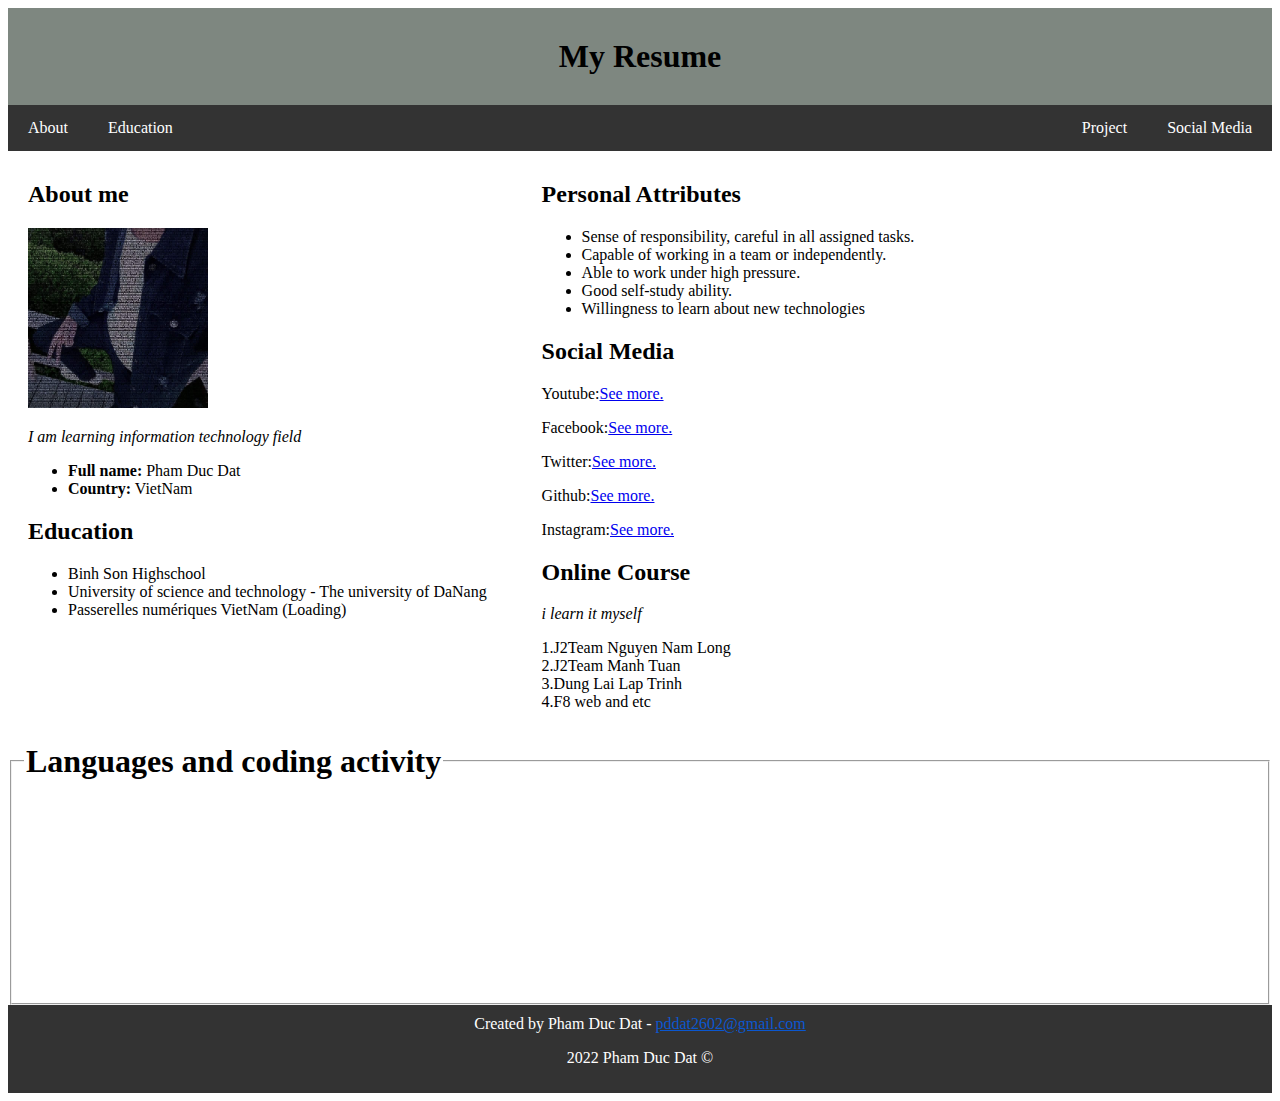
<file: profile_dllt/index.html>
<!DOCTYPE html>
<html lang="en">
<head>
	<meta charset="utf-8">
	<meta name="author" content="PhamDucDat">
	<meta name="description" content="My resume website">
	<meta name="country" content="VietNam">
	<meta name="viewport" content="width=device-width, initial-scale=1">
	<link rel="stylesheet" type="text/css" href="css/11.css">
	<title>PhamDucDat Resume</title>
	<link rel="shortcut icon" type="image/x-icon" href="assets/icon.png">
	<script type="text/javascript" src="js/myscript.js"></script>
</head>
<body>
	<h1 id="menu_text">My Resume</h1>
	<nav>
		<a href="#contact" class="menu_left">About</a>
		<a href="#education" class="menu_left">Education</a>
		<a href="#social" class="menu_right">Social Media</a>
		<a href="#project" class="menu_right">Project</a>
	</nav>
	<div id="flex_container">
		<div id="left_side">
			<h2 id="contact">About me</h2>
			<img src="assets/pdd.jpg" alt="My photo" width="180" height="180">
			<p><em>I am learning information technology field</em></p>
			<ul>
				<li><strong>Full name:</strong> Pham Duc Dat</li>
				<li><strong>Country:</strong> VietNam</li>
			</ul>
			<h2 id="education">Education</h2>
			<ul>
				<li>Binh Son Highschool</li>
				<li>University of science and technology - The university of DaNang</li>
				<li>Passerelles numériques VietNam (Loading)</li>
			</ul>
		</div>
		<div id="right_side">
			<h2>Personal Attributes</h2>
			<ul>
				<li>Sense of responsibility, careful in all assigned tasks.</li>
				<li>Capable of working in a team or independently.</li>
				<li>Able to work under high pressure.</li>
				<li>Good self-study ability.</li>
				<li>Willingness to learn about new technologies</li>
			</ul>

			<h2 id="social">Social Media</h2>
			<p>Youtube:<a href="https://www.youtube.com/@venuspdd">See more.</a></p>
			<p>Facebook:<a href="https://www.facebook.com/VenusPDD">See more.</a></p>
			<p>Twitter:<a href="https://twitter.com/VenusPDD">See more.</a></p>
			<p>Github:<a href="https://github.com/VenusPDD">See more.</a></p>
			<p>Instagram:<a href="https://www.instagram.com/VenusPDD/">See more.</a></p>
			<h2 id="course">Online Course</h2>
			<p><em>i learn it myself</em></p>
			<div id="course_container">
				<div class="course_item">
					1.J2Team Nguyen Nam Long
				</div>
				<div class="course_item">
					2.J2Team Manh Tuan
				</div>
				<div class="course_item">
					3.Dung Lai Lap Trinh
				</div>
				<div class="course_item">
					4.F8 web and etc
				</div>
			</div>
		</div>
	</div>
	<fieldset>
			<legend><h1>Languages and coding activity</h1></legend>
			<figure><embed src="https://wakatime.com/share/@VenusPDD/77136064-b4eb-4d07-9ddf-ede8f9ac5d24.svg"></embed></figure>
	</fieldset>
	<footer>
		Created by Pham Duc Dat - <a href="mailto:pddat2602@gmail.com">pddat2602@gmail.com</a>
		<p>2022 Pham Duc Dat &copy;</p>
	</footer>
</body>
</html>
</file>
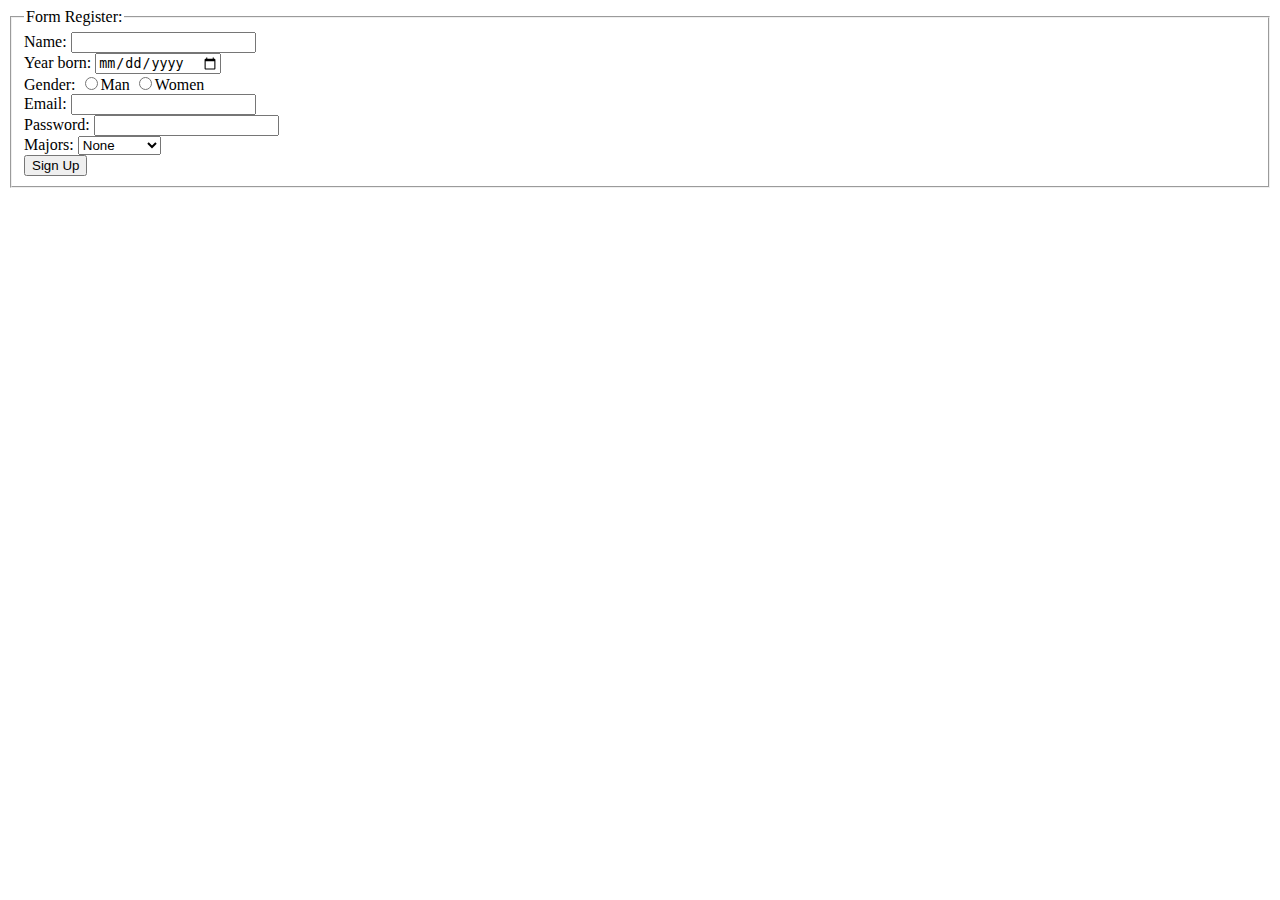
<file: demo_web/form_sign_up.html>
<!DOCTYPE html>
<html lang="en">
<head>
	<meta charset="utf-8">
	<meta name="viewport" content="width=device-width, initial-scale=1">
	<title>Sign Up</title>
	<style type="text/css">
		.span_error{
			color: red;
		}
	</style>
</head>
<body>
<form>
	<fieldset>
		<legend>Form Register:</legend>
		Name:
		<input type="text" id="name">
		<span id="error_name" class="span_error"></span>
		<br>
		Year born:
		<input type="date" id="year_born">
		<span id="error_year_born" class="span_error"></span>

		<br>
		Gender:
		<input type="radio" name="gender">Man
		<input type="radio" name="gender">Women
		<span id="error_gender" class="span_error"></span>

		<br>
		Email:
		<input type="email" id="email">
		<span id="error_email" class="span_error"></span>

		<br>
		Password:
		<input type="password" id="password">
		<span id="error_password" class="span_error"></span>

		<br>
		Majors:
		<select id="majors">
			<option value="none">None</option>
			<option value="deleloper">Developer</option>
			<option value="security">Security</option>
			<option value="coder">Coder</option>
		</select>
		<span id="error_majors" class="span_error"></span>

		<br>
		<button type="button" onclick=" return check()">Sign Up</button>
	</fieldset>
</form>
<script type="text/javascript">
function check(){
	let test_error = false;

	//Ten
	let name = document.getElementById('name').value;
	if (name.length === 0){
		document.getElementById('error_name').innerHTML = 'Please enter your name!';
		test_error = true;
	}else{
		let regex_name = /^([a-zA-Z0-9ÀÁÂÃÈÉÊÌÍÒÓÔÕÙÚĂĐĨŨƠàáâãèéêìíòóôõùúăđĩũơƯĂẠẢẤẦẨẪẬẮẰẲẴẶẸẺẼỀỀỂưăạảấầẩẫậắằẳẵặẹẻẽềềểỄỆỈỊỌỎỐỒỔỖỘỚỜỞỠỢỤỦỨỪễệỉịọỏốồổỗộớờởỡợụủứừỬỮỰỲỴÝỶỸửữựỳỵỷỹ\s]+)$/;
		if(!regex_name.test(name)){
			document.getElementById('error_name').innerHTML = 'Please enter your name again !';
			test_error = true;
		}else{
			document.getElementById('error_name').innerHTML = '';
		}
	}
	
	//ngay sinh
	let year_born = document.getElementById('year_born').value;
	if (year_born.length === 0){
		document.getElementById('error_year_born').innerHTML = 'Please enter your year born !';
		test_error = true;
	}else{
		document.getElementById('error_year_born').innerHTML ='';
	}
	//gioi_tinh
	let array_gender = document.getElementsByName('gender');
	let check_gender = false;
	for(let i = 0; i < array_gender.length; i++){
		if(array_gender[i].checked){
			check_gender = true;
		}
	}
	if(check_gender == false){
		document.getElementById('error_gender').innerHTML = 'Please enter your gender !';
		test_error = true;
	}else{
		document.getElementById('error_gender').innerHTML = '';
	}

	//Email
	let email = document.getElementById('email').value;
	if (email.length === 0){
		document.getElementById('error_email').innerHTML = 'Please enter your email !';
		test_error = true;
	}else{
		document.getElementById('error_email').innerHTML ='';
	}

	//mat khau
	let input_password = document.getElementById('password');
	let password = input_password.value;
	if(password.length === 0){
		document.getElementById('error_password').innerHTML = 'Please enter your password !';
		test_error = true;
	}else if(password.length < 8){
		document.getElementById('error_password').innerHTML = 'Password is too short, please enter again !';
		test_error = true;
	}else{
		document.getElementById('error_password').innerHTML = '';
	}
	//Lop
	var majors = document.getElementById('majors');
	var value = majors.options[majors.selectedIndex].value;
	// console.log(value);
	if (value == "none"){
		document.getElementById('error_majors').innerHTML = 'Please enter your majors !';
		test_error = true;
	}else{
		document.getElementById('error_majors').innerHTML ='';
	}
	//end
	if(test_error){
		return false;
	}
}
</script>
</body>
</html>
</file>
<file: web_nnl/demo1.html>
<!DOCTYPE html>
<html lang="en">
<head>
	<meta charset="utf-8">
	<meta name="viewport" content="width=device-width, initial-scale=1">
	<title></title>
</head>
<body>
	<script type="text/javascript">
		//for loop
		for (var i = 1; i < 10; i++) {
			document.write(i);
		}
		//while loop
		let j = 1;
		while(j < 10){
			document.write(j);
			j = j + 1;
		}
		//do while loop
		let k = 1;
		do{
			document.write(k);
			k++;
		}
		while(k < 10)
	</script>
</body>
</html>
</file>
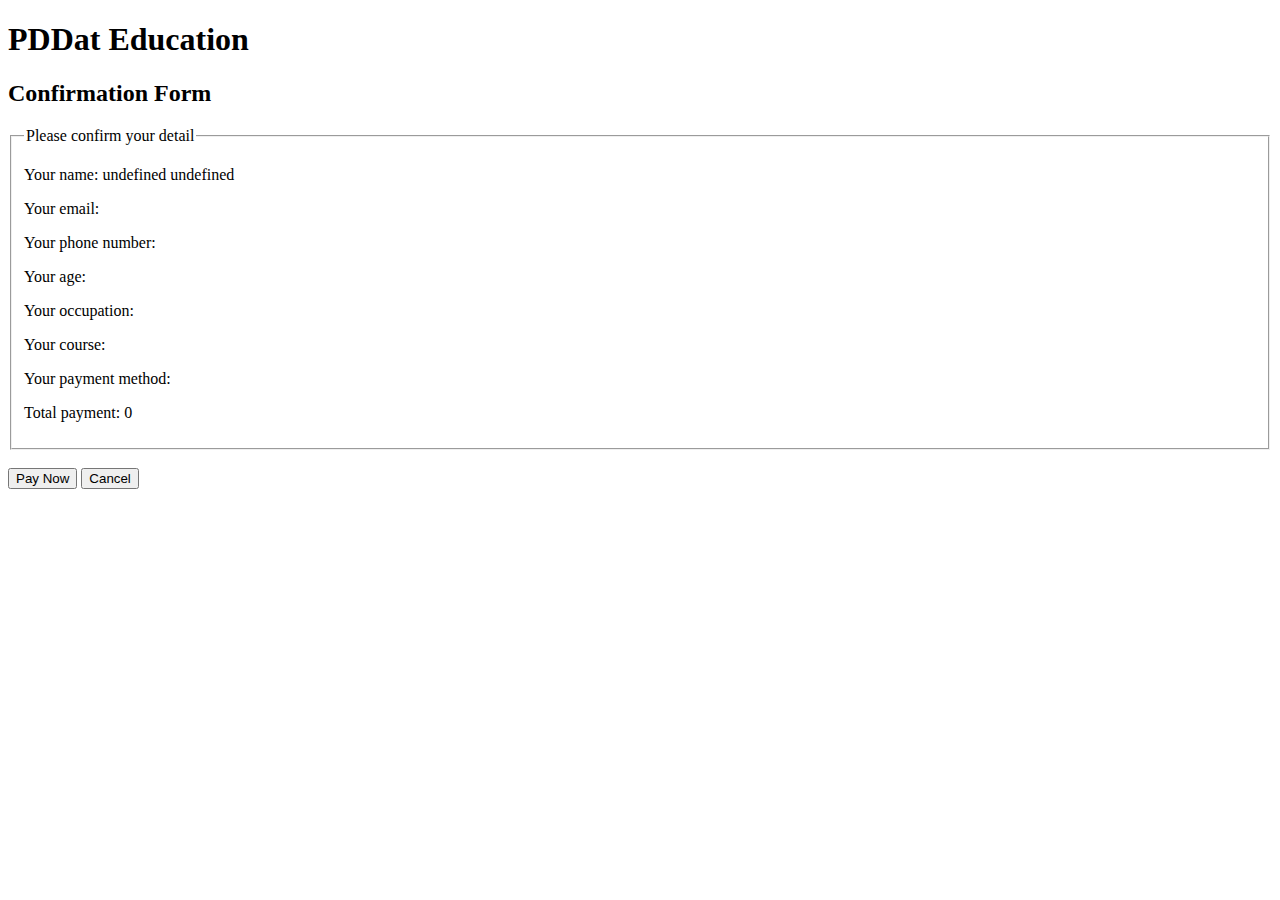
<file: web_pay_course/confirm.html>
<!DOCTYPE html>
<html lang="ens">
<head>
	<meta name="viewport" content="width=device-width, initial-scale=1">
	<title>PDDat Registering Confirmation</title>
		<meta charset="utf-8">
	<meta name="viewport" content="width=device-width, initial-scale=1">
	<meta name="description" content="PDDat Form">
	<meta name="keywords" content="Forms, Course, IT, Registration">
	<meta name="author" content="Pham Duc Dat">
	<script src="confirm.js"></script>
</head>
<body>
	<h1>PDDat Education</h1>
	<h2>Confirmation Form</h2>

	<form method="post" action="https://mercury.swin.edu.au/it000000/formtest.php">
		<fieldset>
			<legend>Please confirm your detail</legend>
			<p>Your name: <span id="confirm_name"></span></p>
			<p>Your email: <span id="confirm_email"></span></p>
			<p>Your phone number: <span id="confirm_phone"></span></p>
			<p>Your age: <span id="confirm_age"></span></p>
			<p>Your occupation: <span id="confirm_occupation"></span></p>
			<p>Your course: <span id="confirm_courses"></span></p>
			<p>Your payment method: <span id="confirm_payment"></span></p>
			<p>Total payment: <span id="confirm_total"></span></p>

		</fieldset>
		<br>
		<input type="submit" value="Pay Now">
		<input id="cancel_button" type="button" value="Cancel">
	</form>
</body>
</html>
</file>
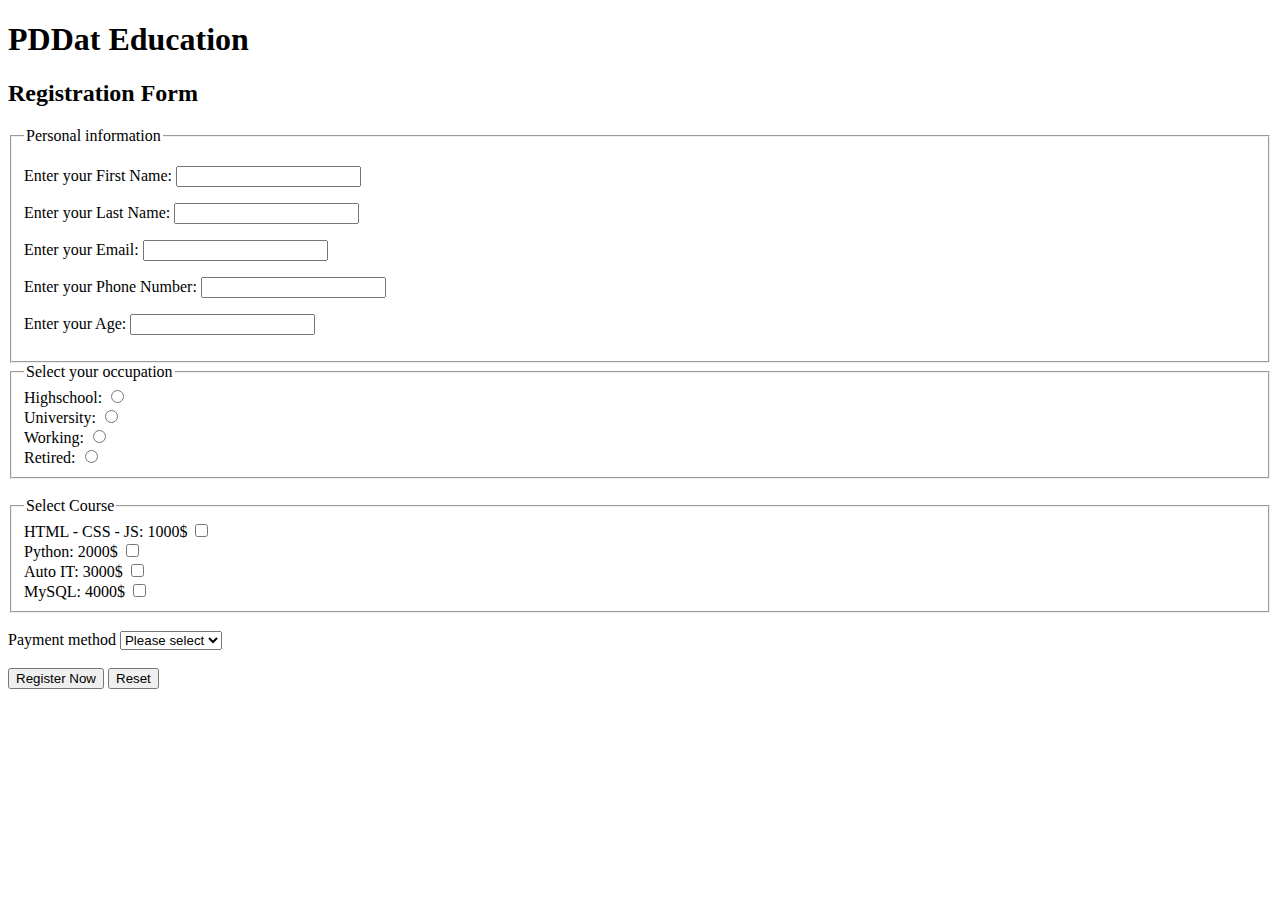
<file: web_pay_course/register.html>
<!DOCTYPE html>
<html lang="en">
<head>
	<title>PDDat Form</title>
	<meta charset="utf-8">
	<meta name="viewport" content="width=device-width, initial-scale=1">
	<meta name="description" content="PDDat Form">
	<meta name="keywords" content="Forms, Course, IT, Registration">
	<meta name="author" content="Pham Duc Dat">
	<script src="register.js"></script>
</head>
<body>
	<h1>PDDat Education</h1>
	<h2>Registration Form</h2>
	<div id="error" style="color: red"></div>
	<form id="registerForm" method="post" action="confirm.html" novalidate>
		<fieldset>
			<legend>Personal information</legend>
			<p><label for="firstname">Enter your First Name:</label>
			<input type="text" id="firstname" name="firstname" pattern="[A-Z a-z]{1,30}" /></p>

			<p><label for="lastname">Enter your Last Name:</label>
			<input type="text" id="lastname" name="lastname" pattern="[A-Z a-z]{1,30}"/></p>

			<p><label for="email">Enter your Email:</label>
			<input type="text" id="email" name="email" pattern="^[a-zA-Z]*@[a-z.A-Z]*$" /></p>

			<p><label for="phone">Enter your Phone Number:</label>
			<input type="text" id="phone" name="phone" pattern="^((\+84)|0)[0-9]{9,10}$" /></p>

			<p><label for="age">Enter your Age:</label>
			<input type="text" id="age" name="age" pattern="/^(?:1[0-4]\d|[0-9]{1,2})$/" /></p>

		</fieldset>
		<fieldset id="radio_occupation">
			<legend>Select your occupation</legend>
			<label for="highschool">Highschool:</label>
			<input type="radio" id="highschool" name="occupation" value="highschool" /><br>

			<label for="university">University:</label>
			<input type="radio" id="university" name="occupation" value="university" /><br>
			
			<label for="working">Working:</label>
			<input type="radio" id="working" name="occupation" value="working" /><br>
			
			<label for="retired">Retired:</label>
			<input type="radio" id="retired" name="occupation" value="retired" /><br>
		</fieldset>
		<br>
		<fieldset>
			<legend>Select Course</legend>
			<label for="course_HTML_CSS_JS">HTML - CSS - JS: 1000$</label>
			<input type="checkbox" id="course_HTML_CSS_JS" name="course_HTML_CSS_JS" value="selected" /><br>

			<label for="course_python">Python: 2000$</label>
			<input type="checkbox" id="course_python" name="course_python" value="selected" /><br>

			<label for="course_autoit">Auto IT: 3000$</label>
			<input type="checkbox" id="course_autoit" name="course_autoit" value="selected" /><br>

			<label for="course_mysql"> MySQL: 4000$</label>
			<input type="checkbox" id="course_mysql" name="course_mysql" value="selected" /><br>
		</fieldset>
		<br>
		<label for="payment">Payment method</label>
		<select name="payment" id="payment">
			<option value="none">Please select</option>
			<option value="paypal">Paypal</option>
			<option value="creditcard">Credit Card</option>
		</select>
		<br>
		<br>
		<input type="submit" value="Register Now"/>
		<input type="reset" value="Reset"/>
	</form>
</body>
</html>
</file>
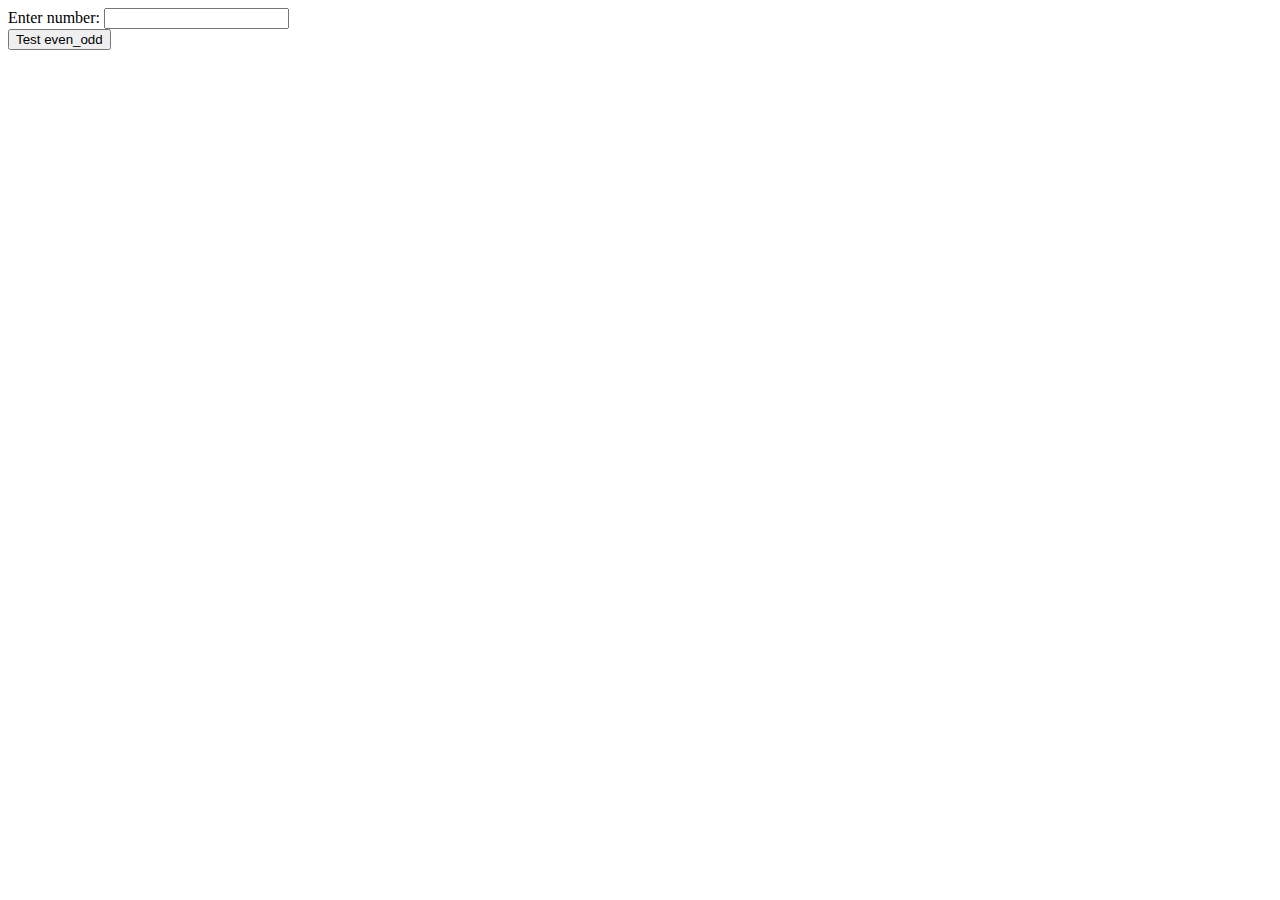
<file: web_nnl/exercise/exercise3.html>
<!-- Viet chuong trinh nhap mot so va kiem tra so do la so chan hay le-->
<!DOCTYPE html>
<html>
<head>
	<meta charset="utf-8">
	<meta name="viewport" content="width=device-width, initial-scale=1">
	<title></title>
</head>
<body>
	<form>
		Enter number:
		<input type="number" id="input_number">
		<br>
		<button type="button" onclick="print()">Test even_odd</button>
	</form>
	<div id="result"></div>
	<script type="text/javascript">
		function print(){
			var number = document.getElementById('input_number').value;
			if(number % 2 == 0){
				document.getElementById('result').innerHTML = 'This is even number!';
				document.getElementById('result').style.color = 'black';
			}else if(number % 2 == 1){
				document.getElementById('result').innerHTML = 'This is odd number';
				document.getElementById('result').style.color = 'black';
			}else{
				document.getElementById('result').innerHTML = 'Please input again';
				document.getElementById('result').style.color = 'red';
			}
		}
	</script>
</body>
</html>
</file>
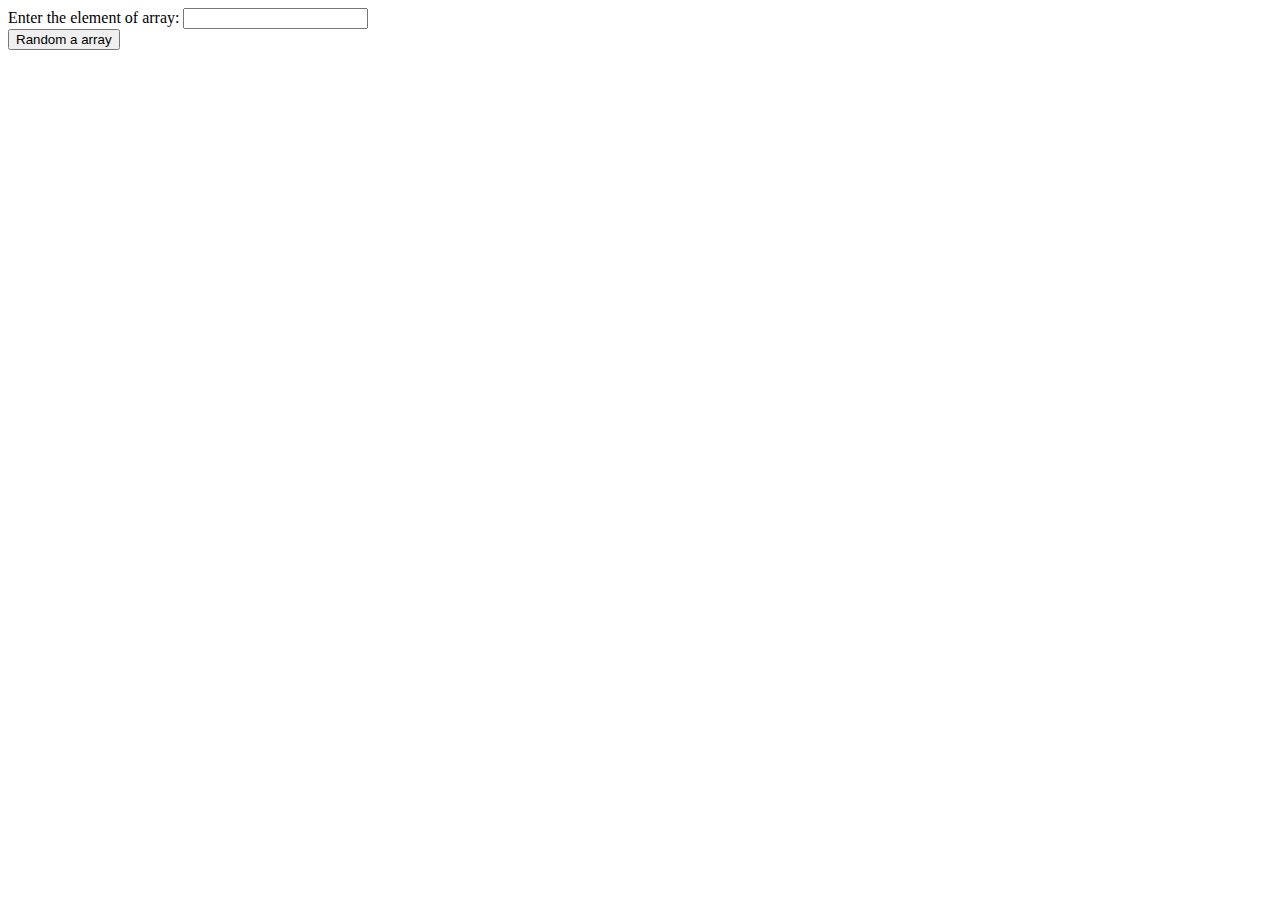
<file: web_nnl/exercise/exercise5.html>
<!-- Chuong trinh nhap vao x so va phat sinh 1 mang gom co x phan tu, chi ra so lon nhat cua mang do -->
<!DOCTYPE html>
<html>
<head>
	<meta charset="utf-8">
	<meta name="viewport" content="width=device-width, initial-scale=1">
	<title></title>
</head>
<body>
	<form>
		Enter the element of array: 
		<input type="number" id="input_number">
		<br>
		<button type="button" onclick="random()">Random a array</button>
	</form>
	<div id="result"></div>
	<script type="text/javascript">
		function random(){
			let number = parseInt(document.getElementById('input_number').value);
			let array = [];
			let random_number;
			for(let i = 0; i < number; i++){
				random_number = Math.round(Math.random() * 10);
				array.push(random_number);
			}
			let max_number = array[0];
			for(let i = 0; i < array.length; i++){
				if(max_number < array[i]){
					max_number = array[i]
				}
			}
			document.getElementById('result').innerHTML = array + " The max number is: " + max_number;
		}
	</script>
</body>
</html>
</file>
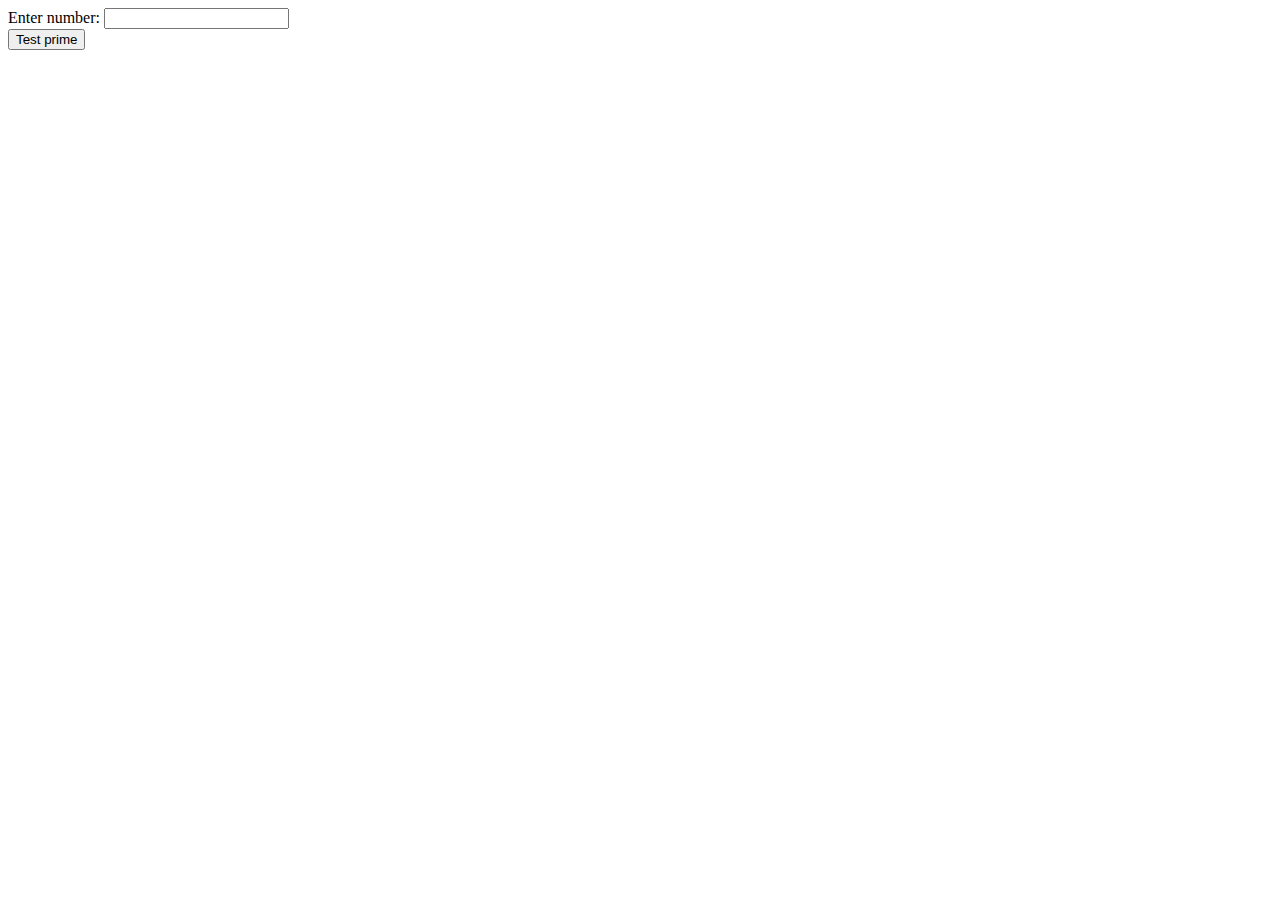
<file: web_nnl/exercise/exercise6.html>
<!-- Chuong trinh kiem tra so nguyen to -->
<!DOCTYPE html>
<html>
<head>
	<meta charset="utf-8">
	<meta name="viewport" content="width=device-width, initial-scale=1">
	<title>
		
	</title>
</head>
<body>
<form>
	Enter number:
	<input type="number" id="input_number">
	<br>
	<button type="button" onclick="Test()">Test prime</button>
</form>
<div id="result"></div>
<script type="text/javascript">
	function Test(){
		let number = parseInt(document.getElementById("input_number").value);
		let divisible_count = 0;
		for (let i = 0; i <= number; i ++){
			if(number % i == 0){
				divisible_count ++;
			}
		}
		if (divisible_count == 2) {
			result = "Right";
		}else{
			result = "Wrong"
		}
		document.getElementById("result").innerHTML = result;
	}
</script>
</body>
</html>
</file>
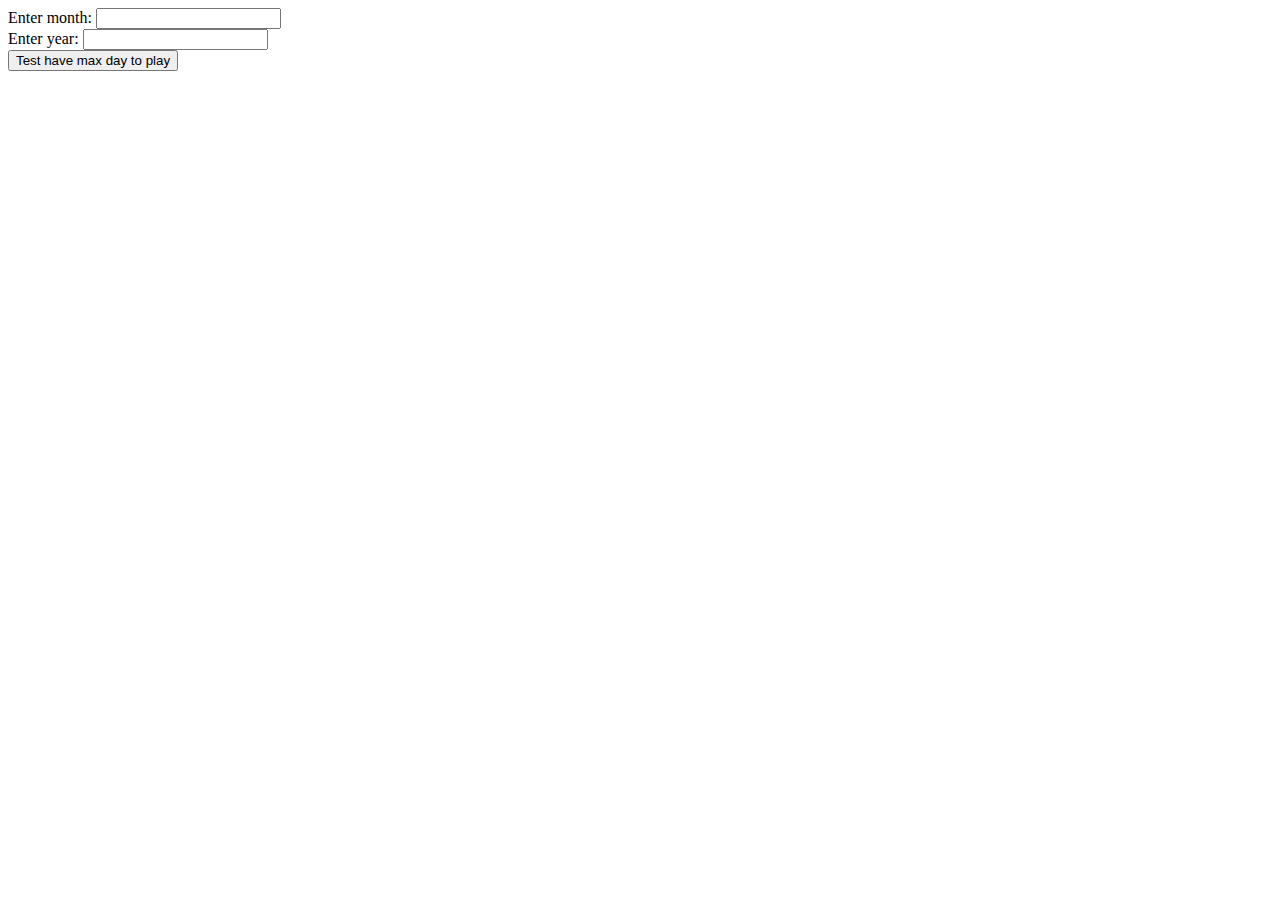
<file: web_nnl/exercise/exersise4.html>
<!-- Viet chuong trinh kiem tra xem cac thang trong nam co bao nhieu ngay dung switch case va function -->
<!DOCTYPE html>
<html>
<head>
	<meta charset="utf-8">
	<meta name="viewport" content="width=device-width, initial-scale=1">
	<title></title>
</head>
<body>
	<form>
		Enter month:
		<input type="number" id="input_month">
		<br>
		Enter year:
		<input type="number" id="input_year">
		<br>
		<button type="button" onclick="print()">Test have max day to play</button>
	</form>
	<div id="result"></div>
	<script type="text/javascript">
		function print(){
			let month = parseInt(document.getElementById('input_month').value);
			let day;
			switch(month){
				case 1:
				case 3:
				case 5:
				case 7:
				case 8:
				case 10:
				case 12:
					day = 31;
					break;
				case 4:
				case 6:
				case 9:
				case 11:
					day = 30;
					break;
				case 2:
					day = 28;
					break;
				default:
					day = 'Input wrong, please enter again';
					break;
			}
			document.getElementById('result').innerHTML = 'Have ' + day + ' day';
		}
	</script>
</body>
</html>
</file>
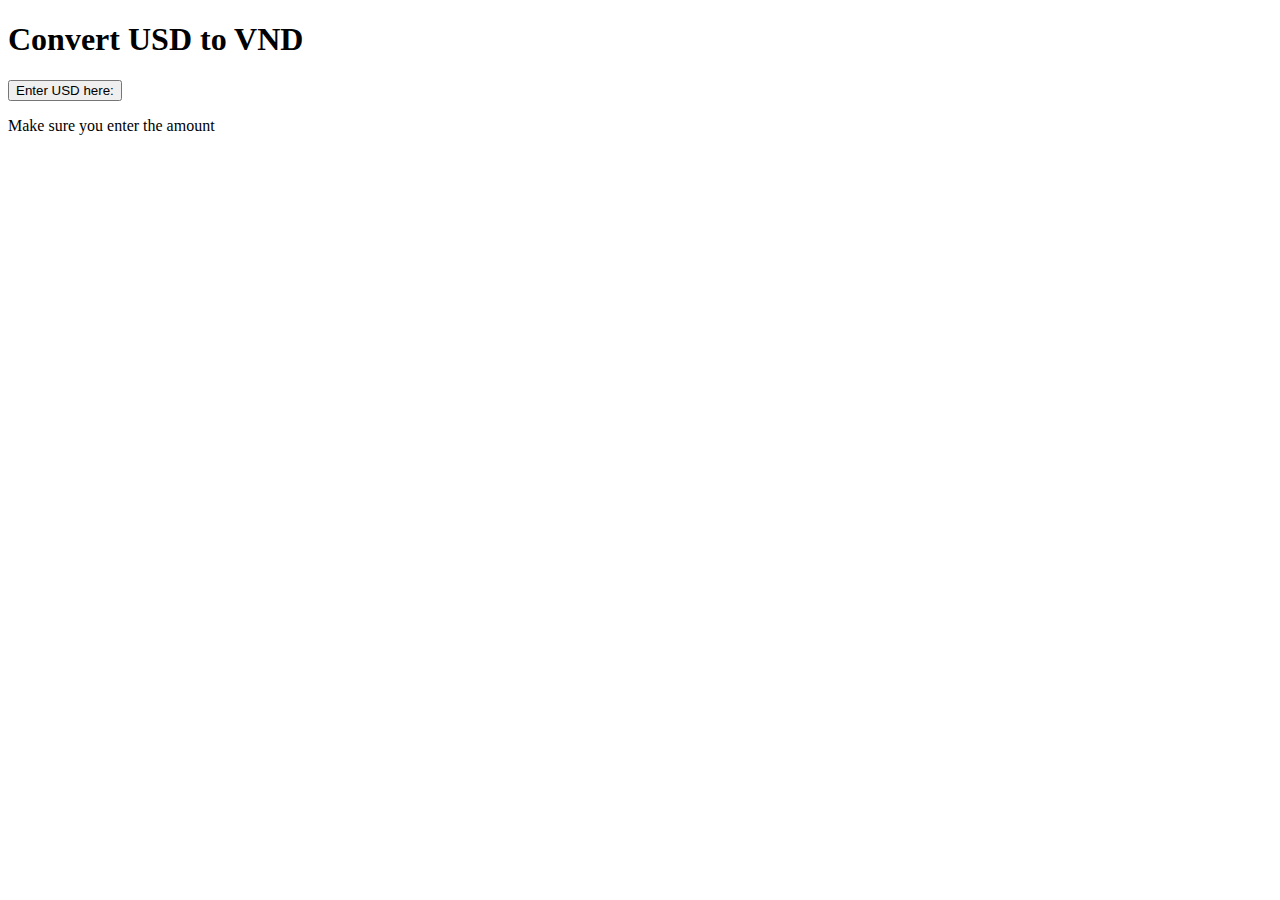
<file: web_nnl/exercise/Exercise_convert_dollar/demo1.html>
<!DOCTYPE html>
<html>
<head>
	<meta charset="utf-8">
	<meta name="viewport" content="width=device-width, initial-scale=1">
	<title></title>
	<script src="js/myscript1.js"></script>
</head>
<body>
	<h1>Convert USD to VND</h1>
	<button type="button" id="btn">Enter USD here: </button>
	<p id="message">Make sure you enter the amount</p>
</body>
</html>
</file>
<file: profile_dllt/css/11.css>
/**{
	padding: 0;
	margin: 0;
}*/
#menu_text{
	background-color: #7e8780 ;
	/*Màu của background*/
	text-align: center;
	/*Căn giữa chữ*/
	padding: 30px;
	margin: 0;
}

nav{
	background-color: #333;
	overflow: hidden;
/*	Ẩn phần thừa ra ngoài padding*/
}

nav a{
	color: white;
	padding: 14px 20px;
	display: block;
	/*Mỗi cái trong thanh menu là 1 hàng ngang*/
	text-align: center;
	text-decoration: none;
/*	float: left;*/
/*	Cho mỗi cái a trôi qua bên trái*/
}
nav a.menu_left{
	float: left;
}
/*Chú ý đoạn a.menu không được có dấu cách*/
/*Class dùng dấu chấm id dùng dấu thăng*/
nav a.menu_right{
	float: right;
}
nav a:hover{
/*hover là hiểu hơ hơ con chuột lên 1 cái nút*/
	background-color: #DDD;
	color: black;
}
#left_side{
	flex: 40%;
	padding: 10px 20px;
}

#right_side{
	flex: 60%;
	padding: 10px 20px;
}

#flex_container{
	display: flex;
	flex-wrap: nowrap;
	/*Phần bị thừa từ pading sẽ không bị đẩy xuống*/
}
footer{
	background-color: #333;
	color: white;
	padding: 10px 20px;
	text-align: center;
}
footer > a{
	color: #0b57cf;
}

@media(max-width: 800px){
	#left_side{
		flex: 100%;
	}
	#right_side{
		flex: 100%%;
	}

	#flex_container{
		flex-wrap: wrap;
}
@media(max-width: 400px){
	#left_side{
		flex: 100%;
	}
	#right_side{
		flex: 100%%;
	}
	#flex_container{
		flex-wrap: wrap;
	}
}
#daily{
	padding: 10px 20px;
}
</file>
